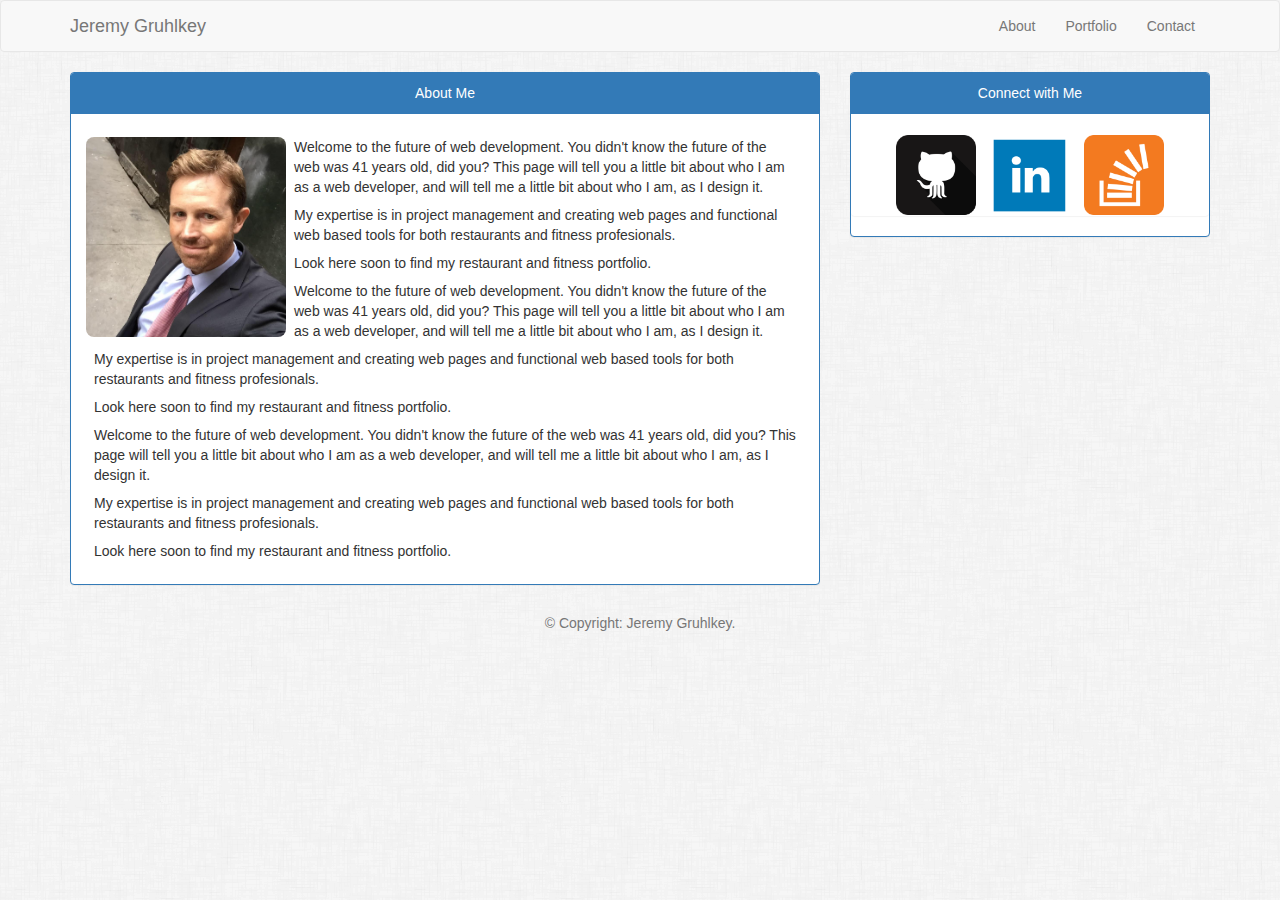
<file: index.html>
<!DOCTYPE HTML>
<html>
<head>

    <meta charset="UTF-8">
    <title>About | Jeremy Gruhlkey</title>

    <link rel="stylesheet" type="text/css" href="assets/css/reset.css">
    <link rel="stylesheet" href="https://maxcdn.bootstrapcdn.com/bootstrap/3.3.7/css/bootstrap.min.css" integrity="sha384-BVYiiSIFeK1dGmJRAkycuHAHRg32OmUcww7on3RYdg4Va+PmSTsz/K68vbdEjh4u" crossorigin="anonymous">
    <link rel="stylesheet" type="text/css" href="assets/css/style.css">

</head>

<body>
        
    <!-- <div class="container">
    <div class="row"> -->
<nav class="navbar navbar-default">
        <div class="container">
          <!-- Brand and toggle get grouped for better mobile display -->
          <div class="navbar-header">
            <button type="button" class="navbar-toggle collapsed" data-toggle="collapse" data-target="#bs-example-navbar-collapse-1" aria-expanded="false">
              <span class="sr-only">Toggle navigation</span>
              <span class="icon-bar"></span>
              <span class="icon-bar"></span>
              <span class="icon-bar"></span>
            </button>
            <a class="navbar-brand" href="#">Jeremy Gruhlkey</a>
          </div>
      
          <!-- Collect the nav links, forms, and other content for toggling -->
          <div class="collapse navbar-collapse" id="bs-example-navbar-collapse-1">
            <!-- <ul class="nav navbar-nav">
              <li class="active"><a href="#">Link <span class="sr-only">(current)</span></a></li>
              <li><a href="#">Link</a></li>
              <li class="dropdown">
                <a href="#" class="dropdown-toggle" data-toggle="dropdown" role="button" aria-haspopup="true" aria-expanded="false">Dropdown <span class="caret"></span></a>
                <ul class="dropdown-menu">
                  <li><a href="#">Action</a></li>
                  <li><a href="#">Another action</a></li>
                  <li><a href="#">Something else here</a></li>
                  <li role="separator" class="divider"></li>
                  <li><a href="#">Separated link</a></li>
                  <li role="separator" class="divider"></li>
                  <li><a href="#">One more separated link</a></li>
                </ul>
              </li>
            </ul> -->
            <!-- <form class="navbar-form navbar-left">
              <div class="form-group">
                <input type="text" class="form-control" placeholder="Search">
              </div>
              <button type="submit" class="btn btn-default">Submit</button>
            </form> -->
            <ul class="nav navbar-nav navbar-right">
              <li><a href="index.html">About</a></li>
              <li><a href="portfolio.html">Portfolio</a></li>
              <li><a href="contact.html">Contact</a></li>
              <!-- <li class="dropdown">
                <a href="#" class="dropdown-toggle" data-toggle="dropdown" role="button" aria-haspopup="true" aria-expanded="false">Explore <span class="caret"></span></a>
                <ul class="dropdown-menu">
                  <li><a href="about.html">About</a></li>
                  <li><a href="portfolio.html">Portfolio</a></li>
                  <li><a href="contact.html">Contact</a></li>
                  <li role="separator" class="divider"></li>
                  <li><a href="#">Separated link</a></li>
                </ul> -->
              </li>
            </ul>
          </div><!-- /.navbar-collapse -->
        </div><!-- /.container-fluid -->
      </nav>
      <!-- </div>
      </div> -->

    <div class="container">
        <div class="row">
            <div class="col-xs-12 col-sm-12 col-md-8 col-lg-8">
                <div class="panel panel-primary">
                    <div class="panel-heading text-center">About Me</div>
                    <div class="panel-body">
                        <img class="pic" src="assets/images/profile-pic.jpg" width="200">
                        <p>Welcome to the future of web development. You didn't know the future of the web was 41 years old, did you?
                                This page will tell you a little bit about who I am 
                                as a web developer, and will tell me a little bit about who I am, 
                                as I design it.</p>
                        <p>My expertise is in project management and creating web pages and 
                                functional web based tools for both restaurants and fitness 
                                profesionals. 
                        </p>
                        <p>Look here soon to find my restaurant and fitness portfolio.
                        </p>
                        <p>Welcome to the future of web development. You didn't know the future of the web was 41 years old, did you?
                                This page will tell you a little bit about who I am 
                                as a web developer, and will tell me a little bit about who I am, 
                                as I design it.</p>
                        <p>My expertise is in project management and creating web pages and 
                                functional web based tools for both restaurants and fitness 
                                profesionals. 
                        </p>
                        <p>Look here soon to find my restaurant and fitness portfolio.
                        </p>
                        <p>Welcome to the future of web development. You didn't know the future of the web was 41 years old, did you?
                                This page will tell you a little bit about who I am 
                                as a web developer, and will tell me a little bit about who I am, 
                                as I design it.</p>
                        <p>My expertise is in project management and creating web pages and 
                                functional web based tools for both restaurants and fitness 
                                profesionals. 
                        </p>
                        <p>Look here soon to find my restaurant and fitness portfolio.
                        </p>
                    </div>
                </div>
            </div>
                <div class="col-xs-12 col-sm-12 col-md-4 text-center">
                <div class="panel panel-primary">
                    <div class="panel-heading">Connect with Me</div>
                    <div class="panel body">
                            <br>
                            <a class="icon" href="https://github.com/jeremygruhlkey"><img src="assets/images/github-icon.png" width="80px"></a>
                            <a class="icon" href="https://www.linkedin.com/in/jeremy-gruhlkey-0331224a/"><img src="assets/images/linked-in-icon.png" width="80px"></a>
                            <a class="icon" href="https://stackoverflow.com/users/8716740/jeremyg"><img src="assets/images/stack-overflow-icon.png" width="80px"></a>
                    </div>
                </div>
                </div>
            </div>
        </div>

        <footer class="footer">
                <div class="container text-center">
                    <p class="text-muted">© Copyright: Jeremy Gruhlkey.</p>
                </div>
            </footer>
</body>

</html>
</file>
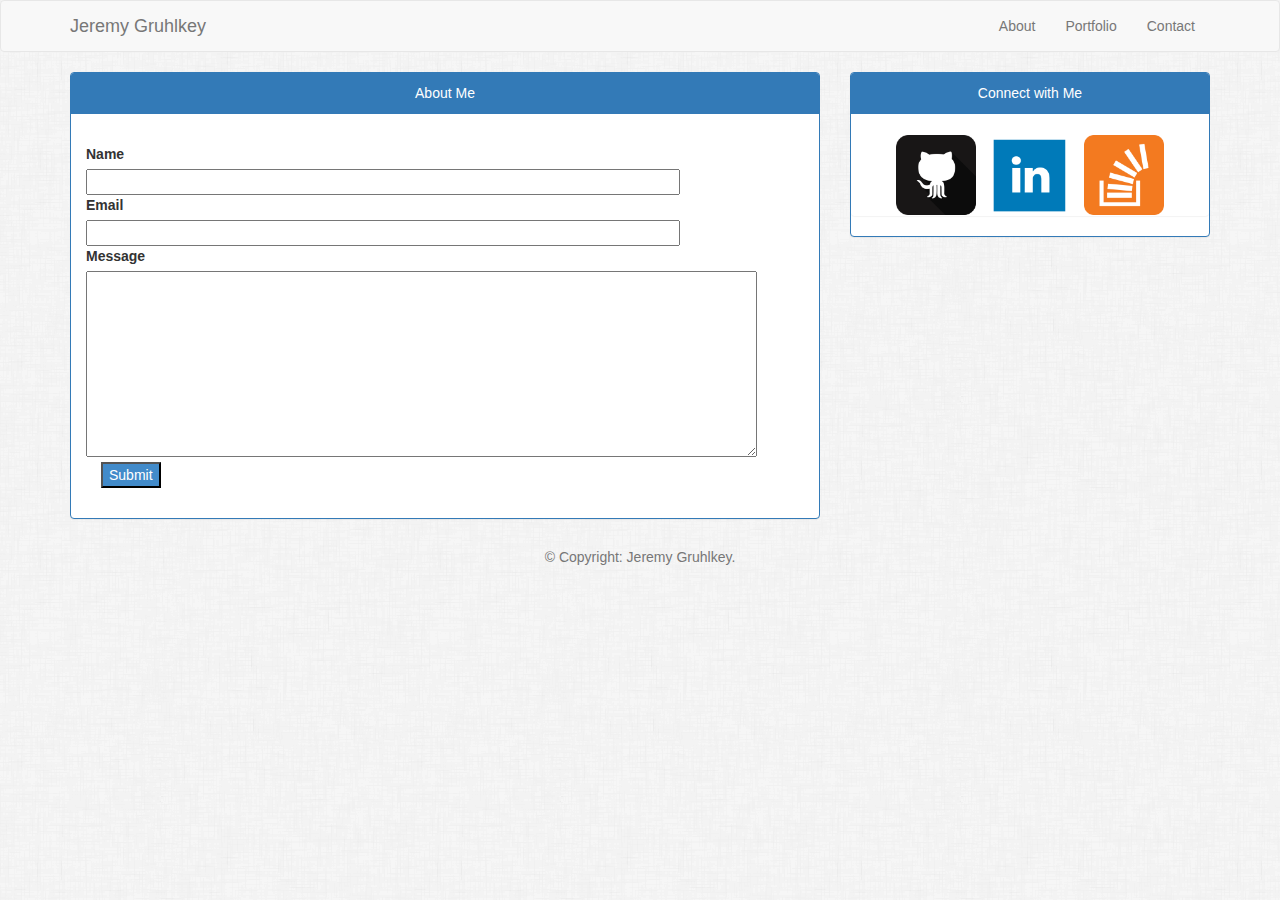
<file: contact.html>
<!DOCTYPE HTML>
<html>
<head>

    <meta charset="UTF-8">
    <title>Contact | Jeremy Gruhlkey</title>

    <link rel="stylesheet" type="text/css" href="assets/css/reset.css">
    <link rel="stylesheet" href="https://maxcdn.bootstrapcdn.com/bootstrap/3.3.7/css/bootstrap.min.css" integrity="sha384-BVYiiSIFeK1dGmJRAkycuHAHRg32OmUcww7on3RYdg4Va+PmSTsz/K68vbdEjh4u" crossorigin="anonymous">
    <link rel="stylesheet" type="text/css" href="assets/css/style.css">

</head>

<body>
        
    <!-- <div class="container">
    <div class="row"> -->
<nav class="navbar navbar-default">
        <div class="container">
          <!-- Brand and toggle get grouped for better mobile display -->
          <div class="navbar-header">
            <button type="button" class="navbar-toggle collapsed" data-toggle="collapse" data-target="#bs-example-navbar-collapse-1" aria-expanded="false">
              <span class="sr-only">Toggle navigation</span>
              <span class="icon-bar"></span>
              <span class="icon-bar"></span>
              <span class="icon-bar"></span>
            </button>
            <a class="navbar-brand" href="#">Jeremy Gruhlkey</a>
          </div>
      
          <!-- Collect the nav links, forms, and other content for toggling -->
          <div class="collapse navbar-collapse" id="bs-example-navbar-collapse-1">
            <!-- <ul class="nav navbar-nav">
              <li class="active"><a href="#">Link <span class="sr-only">(current)</span></a></li>
              <li><a href="#">Link</a></li>
              <li class="dropdown">
                <a href="#" class="dropdown-toggle" data-toggle="dropdown" role="button" aria-haspopup="true" aria-expanded="false">Dropdown <span class="caret"></span></a>
                <ul class="dropdown-menu">
                  <li><a href="#">Action</a></li>
                  <li><a href="#">Another action</a></li>
                  <li><a href="#">Something else here</a></li>
                  <li role="separator" class="divider"></li>
                  <li><a href="#">Separated link</a></li>
                  <li role="separator" class="divider"></li>
                  <li><a href="#">One more separated link</a></li>
                </ul>
              </li>
            </ul> -->
            <!-- <form class="navbar-form navbar-left">
              <div class="form-group">
                <input type="text" class="form-control" placeholder="Search">
              </div>
              <button type="submit" class="btn btn-default">Submit</button>
            </form> -->
            <ul class="nav navbar-nav navbar-right">
              <li><a href="index.html">About</a></li>
              <li><a href="portfolio.html">Portfolio</a></li>
              <li><a href="contact.html">Contact</a></li>
              <!-- <li class="dropdown">
                <a href="#" class="dropdown-toggle" data-toggle="dropdown" role="button" aria-haspopup="true" aria-expanded="false">Explore <span class="caret"></span></a>
                <ul class="dropdown-menu">
                  <li><a href="about.html">About</a></li>
                  <li><a href="portfolio.html">Portfolio</a></li>
                  <li><a href="contact.html">Contact</a></li>
                  <li role="separator" class="divider"></li>
                  <li><a href="#">Separated link</a></li>
                </ul> -->
              </li>
            </ul>
          </div><!-- /.navbar-collapse -->
        </div><!-- /.container-fluid -->
      </nav>
      <!-- </div>
      </div> -->

    <div class="container">
        <div class="row">
            <div class="col-xs-12 col-sm-12 col-md-8 col-lg-8">
                <div class="panel panel-primary">
                    <div class="panel-heading text-center">About Me</div>
                    <div class="panel-body">
                        <div class="contact-form">				
                            <form id="contact_form" action="#" method="POST" enctype="multipart/form-data">
                                <div class="row">
                                    <label for="name">Name</label><br />
                                    <input id="name" class="input" name="name" type="text" value="" size="70" /><br />
                                </div>
                                <div class="row">
                                    <label for="email">Email</label><br />
                                    <input id="email" class="input" name="email" type="text" value="" size="70" /><br />
                                </div>
                                <div class="row">
                                    <label for="message">Message</label><br />
                                    <textarea id="message" class="input" name="message" rows="9" cols="80"></textarea><br />
                                </div>
                                <input id="submit-button" type="submit" value="Submit" />
                            </form>	
                        </div>
                    </div>
                </div>
            </div>
                <div class="col-xs-12 col-sm-12 col-md-4 text-center">
                <div class="panel panel-primary">
                    <div class="panel-heading">Connect with Me</div>
                    <div class="panel body">
                            <br>
                            <a class="icon" href="https://github.com/jeremygruhlkey"><img src="assets/images/github-icon.png" width="80px"></a>
                            <a class="icon" href="https://www.linkedin.com/in/jeremy-gruhlkey-0331224a/"><img src="assets/images/linked-in-icon.png" width="80px"></a>
                            <a class="icon" href="https://stackoverflow.com/users/8716740/jeremyg"><img src="assets/images/stack-overflow-icon.png" width="80px"></a>
                    </div>
                </div>
                </div>
            </div>
        </div>

        <footer class="footer">
                <div class="container text-center">
                    <p class="text-muted">© Copyright: Jeremy Gruhlkey.</p>
                </div>
            </footer>
</body>

</html>
</file>
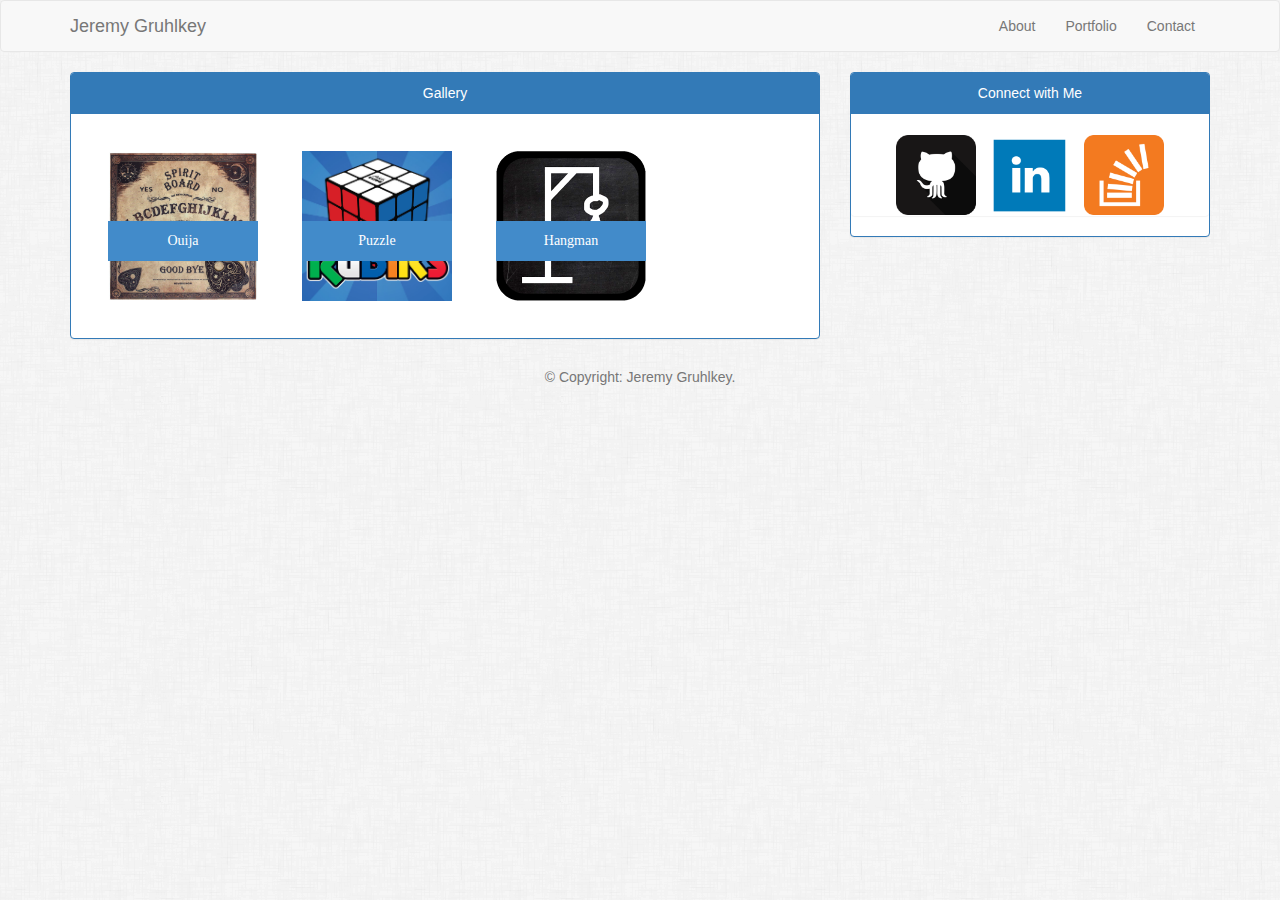
<file: portfolio.html>
<!DOCTYPE HTML>
<html>
<head>

    <meta charset="UTF-8">
    <title>Portfolio | Jeremy Gruhlkey</title>

    <link rel="stylesheet" type="text/css" href="assets/css/reset.css">
    <link rel="stylesheet" href="https://maxcdn.bootstrapcdn.com/bootstrap/3.3.7/css/bootstrap.min.css" integrity="sha384-BVYiiSIFeK1dGmJRAkycuHAHRg32OmUcww7on3RYdg4Va+PmSTsz/K68vbdEjh4u" crossorigin="anonymous">
    <link rel="stylesheet" type="text/css" href="assets/css/style.css">

</head>

<body>
        
    <!-- <div class="container">
    <div class="row"> -->
<nav class="navbar navbar-default">
        <div class="container">
          <!-- Brand and toggle get grouped for better mobile display -->
          <div class="navbar-header">
            <button type="button" class="navbar-toggle collapsed" data-toggle="collapse" data-target="#bs-example-navbar-collapse-1" aria-expanded="false">
              <span class="sr-only">Toggle navigation</span>
              <span class="icon-bar"></span>
              <span class="icon-bar"></span>
              <span class="icon-bar"></span>
            </button>
            <a class="navbar-brand" href="#">Jeremy Gruhlkey</a>
          </div>
      
          <!-- Collect the nav links, forms, and other content for toggling -->
          <div class="collapse navbar-collapse" id="bs-example-navbar-collapse-1">
            <!-- <ul class="nav navbar-nav">
              <li class="active"><a href="#">Link <span class="sr-only">(current)</span></a></li>
              <li><a href="#">Link</a></li>
              <li class="dropdown">
                <a href="#" class="dropdown-toggle" data-toggle="dropdown" role="button" aria-haspopup="true" aria-expanded="false">Dropdown <span class="caret"></span></a>
                <ul class="dropdown-menu">
                  <li><a href="#">Action</a></li>
                  <li><a href="#">Another action</a></li>
                  <li><a href="#">Something else here</a></li>
                  <li role="separator" class="divider"></li>
                  <li><a href="#">Separated link</a></li>
                  <li role="separator" class="divider"></li>
                  <li><a href="#">One more separated link</a></li>
                </ul>
              </li>
            </ul> -->
            <!-- <form class="navbar-form navbar-left">
              <div class="form-group">
                <input type="text" class="form-control" placeholder="Search">
              </div>
              <button type="submit" class="btn btn-default">Submit</button>
            </form> -->
            <ul class="nav navbar-nav navbar-right">
              <li><a href="index.html">About</a></li>
              <li><a href="portfolio.html">Portfolio</a></li>
              <li><a href="contact.html">Contact</a></li>
              <!-- <li class="dropdown">
                <a href="#" class="dropdown-toggle" data-toggle="dropdown" role="button" aria-haspopup="true" aria-expanded="false">Explore <span class="caret"></span></a>
                <ul class="dropdown-menu">
                  <li><a href="about.html">About</a></li>
                  <li><a href="portfolio.html">Portfolio</a></li>
                  <li><a href="contact.html">Contact</a></li>
                  <li role="separator" class="divider"></li>
                  <li><a href="#">Separated link</a></li>
                </ul> -->
              </li>
            </ul>
          </div><!-- /.navbar-collapse -->
        </div><!-- /.container-fluid -->
      </nav>
      <!-- </div>
      </div> -->

    <div class="container">
        <div class="row">
            <div class="col-xs-12 col-sm-12 col-md-8 col-lg-8">
                <div class="panel panel-primary">
                    <div class="panel-heading text-center">Gallery</div>
                    <div class="panel-body">
                        <div class="thumb">
                                <img src="assets/images/ouija.jpg" width="150">
                                <div class="banner">Ouija</div>
                            </div>
                            <div class="thumb">
                                <img src="assets/images/rubix.jpg" width="150" >
                                <div class="banner">Puzzle</div>
                            </div>
                            <div class="thumb">
                                <img src="assets/images/hangman.png" width="150">
                                <div class="banner">Hangman</div>
                            </div>
                    </div>
                </div>
            </div>
                <div class="col-xs-12 col-sm-12 col-md-4 text-center">
                <div class="panel panel-primary">
                    <div class="panel-heading">Connect with Me</div>
                    <div class="panel body">
                            <br>
                            <a class="icon" href="https://github.com/jeremygruhlkey"><img src="assets/images/github-icon.png" width="80px"></a>
                            <a class="icon" href="https://www.linkedin.com/in/jeremy-gruhlkey-0331224a/"><img src="assets/images/linked-in-icon.png" width="80px"></a>
                            <a class="icon" href="https://stackoverflow.com/users/8716740/jeremyg"><img src="assets/images/stack-overflow-icon.png" width="80px"></a>
                    </div>
                </div>
                </div>
            </div>
        </div>

        <footer class="footer">
                <div class="container text-center">
                    <p class="text-muted">© Copyright: Jeremy Gruhlkey.</p>
                </div>
            </footer>
</body>

</html>
</file>
<file: assets/css/style.css>
body {
    background-image: url("../images/scratch.png");  

}

.pic {
    float: left;
    border-radius: 8px;
    margin: 8px 8px 8px 0px;
}

p { 
    margin: 8px;
}

.icon {
    margin: 5px;
}

.panel-heading {
    background-color: #4aaaa5;
}

.thumb {
    position: relative;
    float: left;
    margin: 22px;
}

.banner {
    background-color: rgb(66, 139, 202);
    color: #ffffff;
    width: 150px;
    height: 40px;
    text-align: center;
    font-family: 'Times New Roman', Times, serif;
    position: absolute;
    bottom: 40px;
    padding-top: 10px;
}

.contact-form {
    margin: 15px;
}

#submit-button {
    background-color: rgb(66, 139, 202);
    color: white;
}
/* .footer {
    position: absolute;
    bottom: 0;
    width: 100%;
    height: 60px;
    background-color: #777777;
 }

 .text-muted {
     color: white;
 } */
</file>
